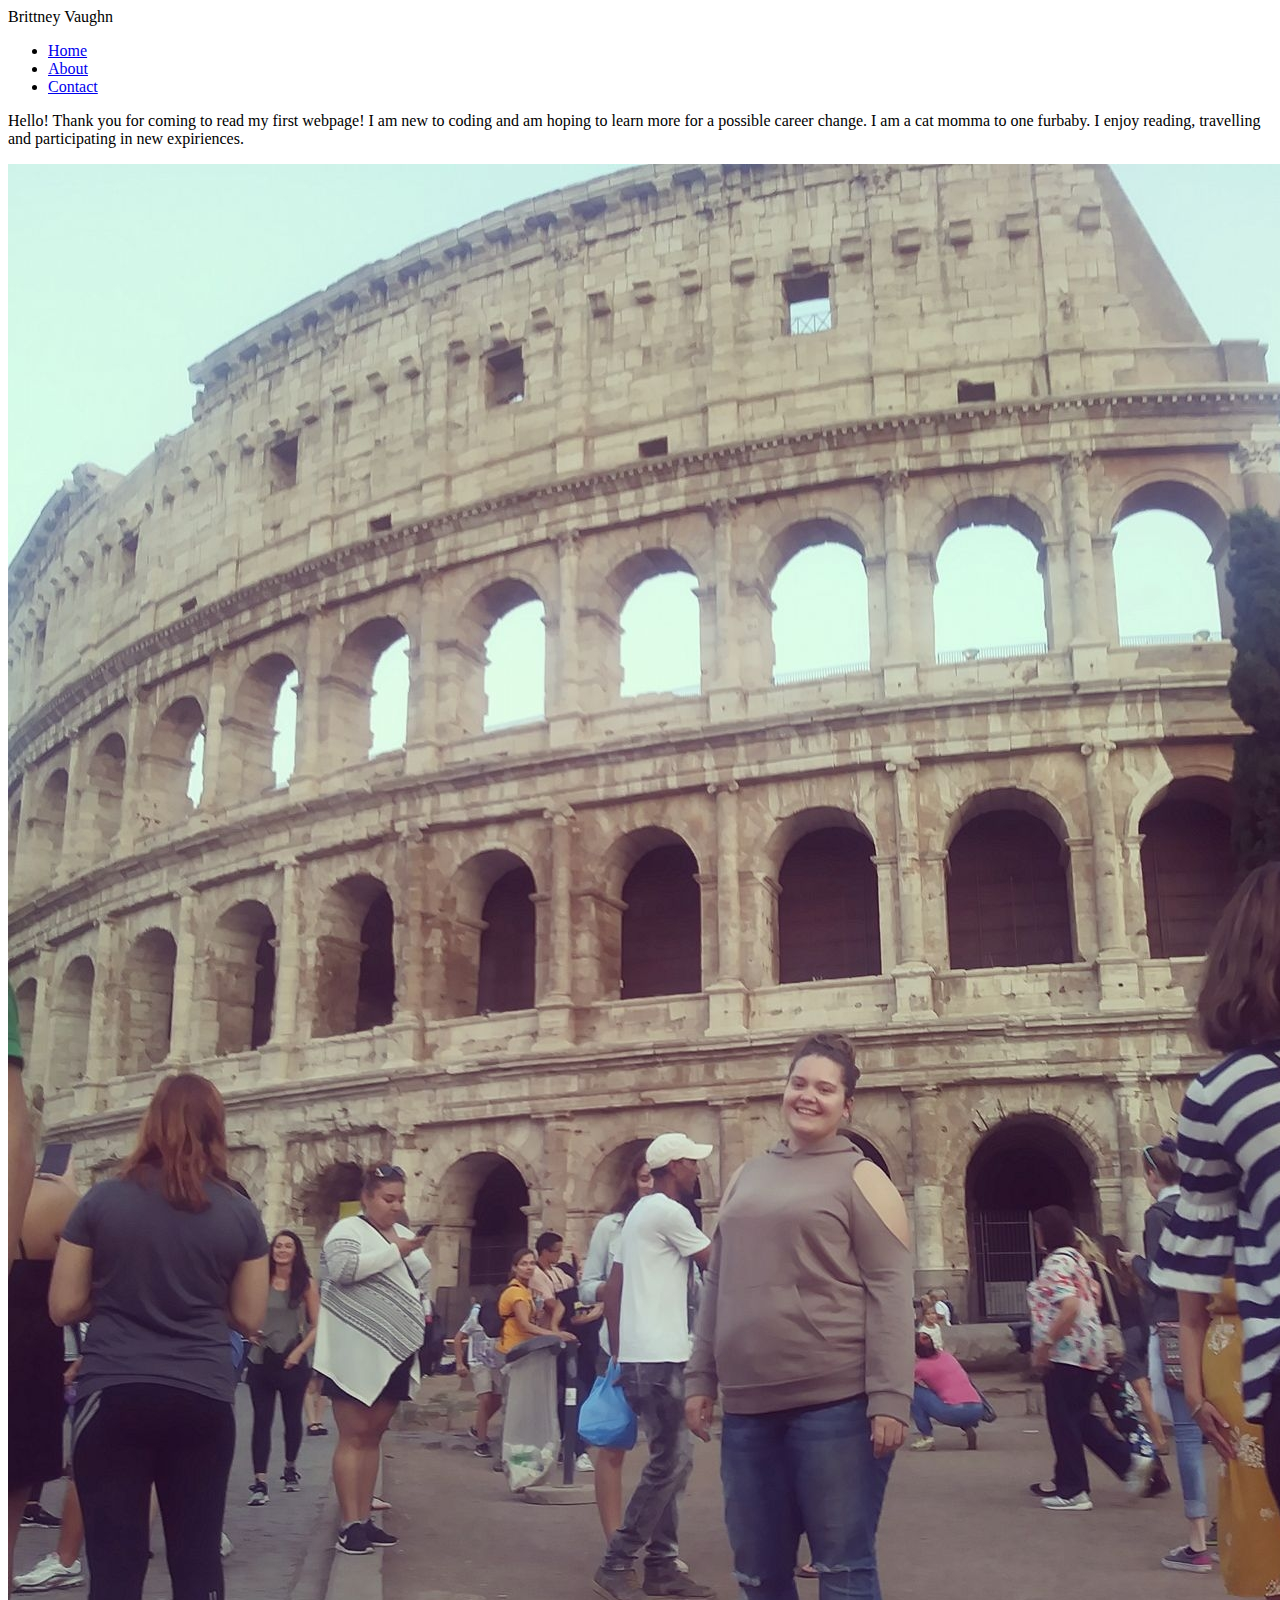
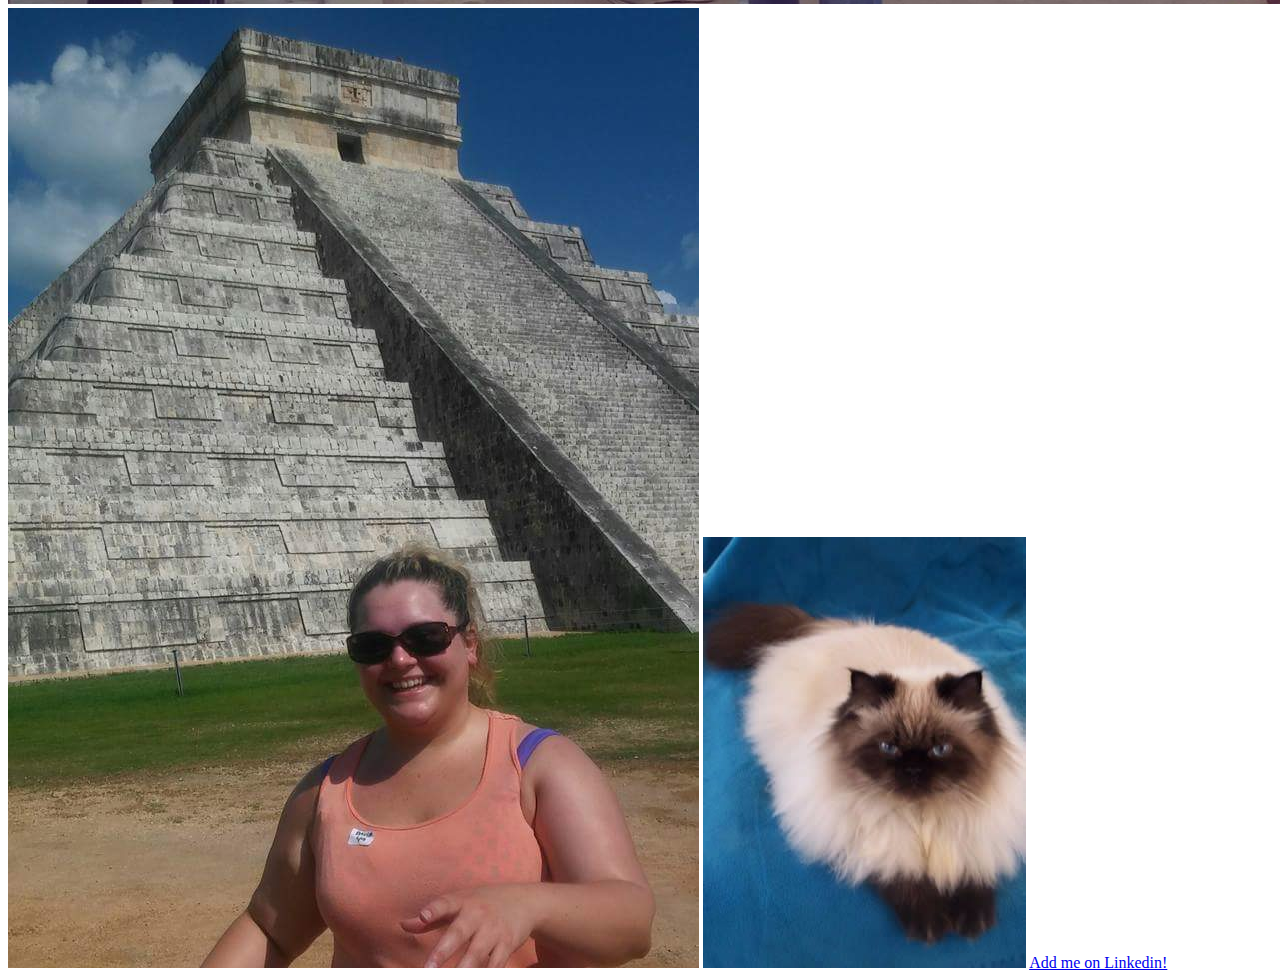
<file: index.html>
<!DOCTYPE html>
  <html>
  <header> Brittney Vaughn </header>
  <meta name= "viewport" content= "width=device width, initial-scale=1.0"
  <link href="stylesheet.css" rel="stylesheet">
  <body>
  <nav>
  <ul>
    <li><a href="index.html,">Home</a></li>
    <li><a href="about.html">About</a></li>
    <li><a href="contact.html">Contact</a></li>
  </ul>
  </nav>
  <p> Hello!  Thank you for coming to read my first webpage! I am new to coding and am hoping to learn more for a possible career change.  I am a cat momma to one furbaby.  I enjoy reading, travelling and participating in new expiriences. </p>
  <img src= "21457975_933370393478737_878973440110008526_o.jpg" alt= "me in Rome"/>
  <img src= "14117951_644337952381984_2968771411436229032_n.jpg" alt= "me at Chichen Itza"/>
  <img src= "55707d026636855dcd767e158596ba98 - Edited.jpg" alt= "my furbaby"/>
  <a href="https://www.linkedin.com/in/brittney-v-68281675/">Add me on Linkedin!</a>
  </body>
 </html>
</file>
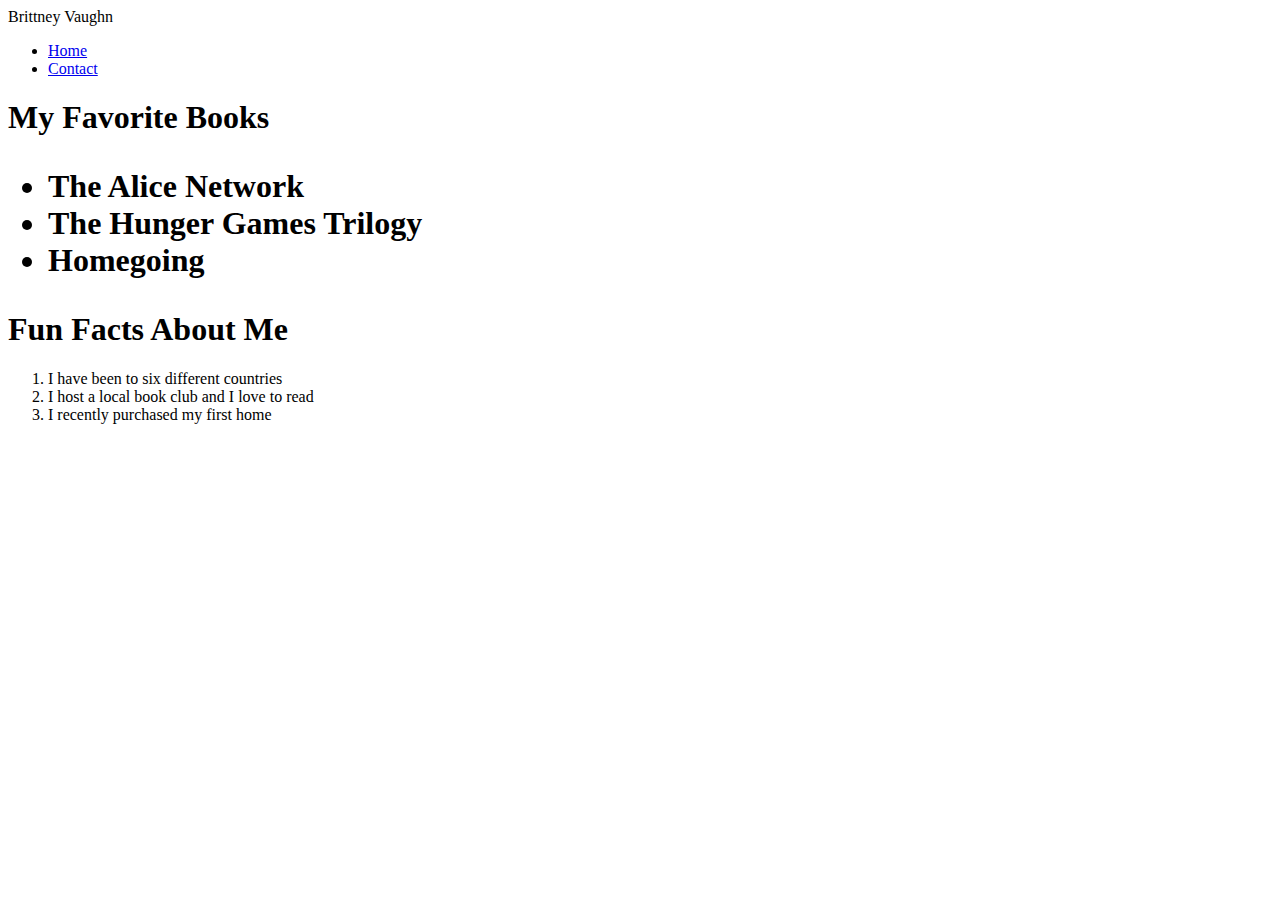
<file: about.html>
<!DOCTYPE html>
  <html>
  <meta name= "viewport" content= "width=device width, initial-scale=1.0"  
  <link href="stylesheet.css" rel="stylesheet">
   <header> Brittney Vaughn </header>
  <body>
  <nav>
  <ul>
    <li><a href="index.html,">Home</a></li>
    <li><a href="contact.html">Contact</a></li>
    </ul>
    </nav>
    <h1> My Favorite Books</h>
    <ul>
      <li> The Alice Network</li>
      <li> The Hunger Games Trilogy</li>
      <li> Homegoing</li>
    </ul> 
      <h1>  Fun Facts About Me </h1>
      <ol>
        <li> I have been to six different countries</li>
        <li> I host a local book club and I love to read</li>
        <li> I recently purchased my first home</li>
      </ol>
  </body>
 </html>
</file>
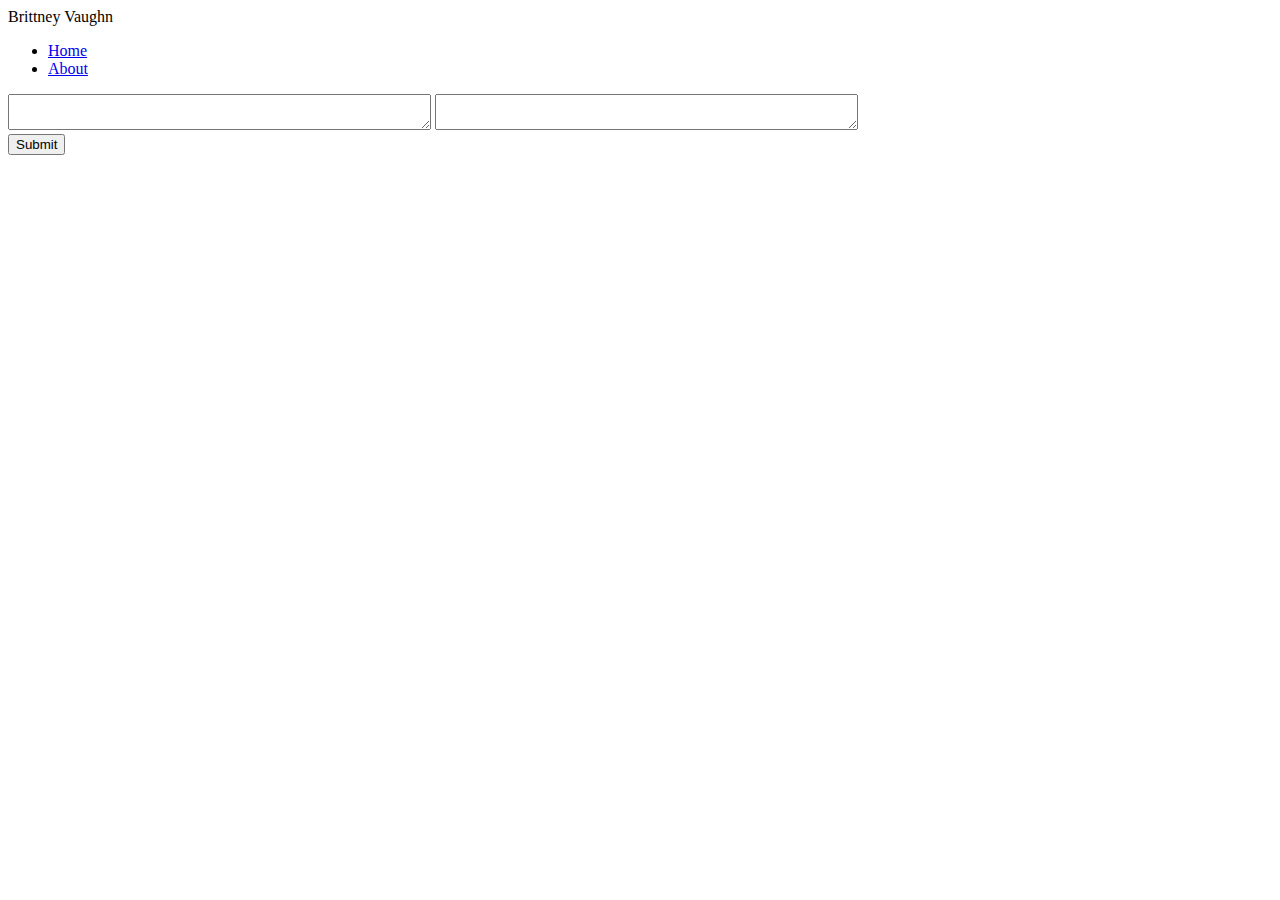
<file: contact.html>
<!DOCTYPE html>
  <html>
  <meta name= "viewport" content= "width=device width, initial-scale=1.0"  
  <link href="stylesheet.css" rel="stylesheet">
   <header> Brittney Vaughn </header>
  <body>
  <nav>
  <ul>
    <li><a href="index.html,">Home</a></li>
    <li><a href="about.html">About</a></li>
  </ul>
  </nav>
    
<form>    
<textarea rows="2" cols="50">
</textarea>
<textarea rows="2" cols="50">
</textarea>
 <br>
 <input type="submit">
 </form>
    
  </body>
 </html>
</file>
<file: stylesheet.css>
<!DOCTYPE html>
<head></head>
<body>
<meta name= "viewport" content= "width=device width, initial-scale=1.0"


.header 
.container
margin: 0 auto

a:hover {color: green;}

@font-face header{font-family: "Times New Roman", times, serif;
        src: url(timesnewroman.tff);
}
@font-face body{font-family: "Georgia"; georgia, serif;
        src: url(georgia.tff);
}

img {border-radius: 25 px;}

img { box-shadow: 5px 10px;}

.form
.container
margin: 0 auto

.form {border: 10px solid black}

.form {  
    padding-top: 10px;
    padding-right: 10px;
    padding-bottom: 10px;
    padding-left: 10px; }

@media screen only and {
    (height: auto)
    (max-width: 100%)
}

img{
    display: flex; }
img {
    flex-grow: <1>; }
img{ 
    flex-wrap: wrap}
img {
    flex-basis: <length> | auto;}
/*could probably add these in one? good practice doing it sperate */
    
</body>
</file>
